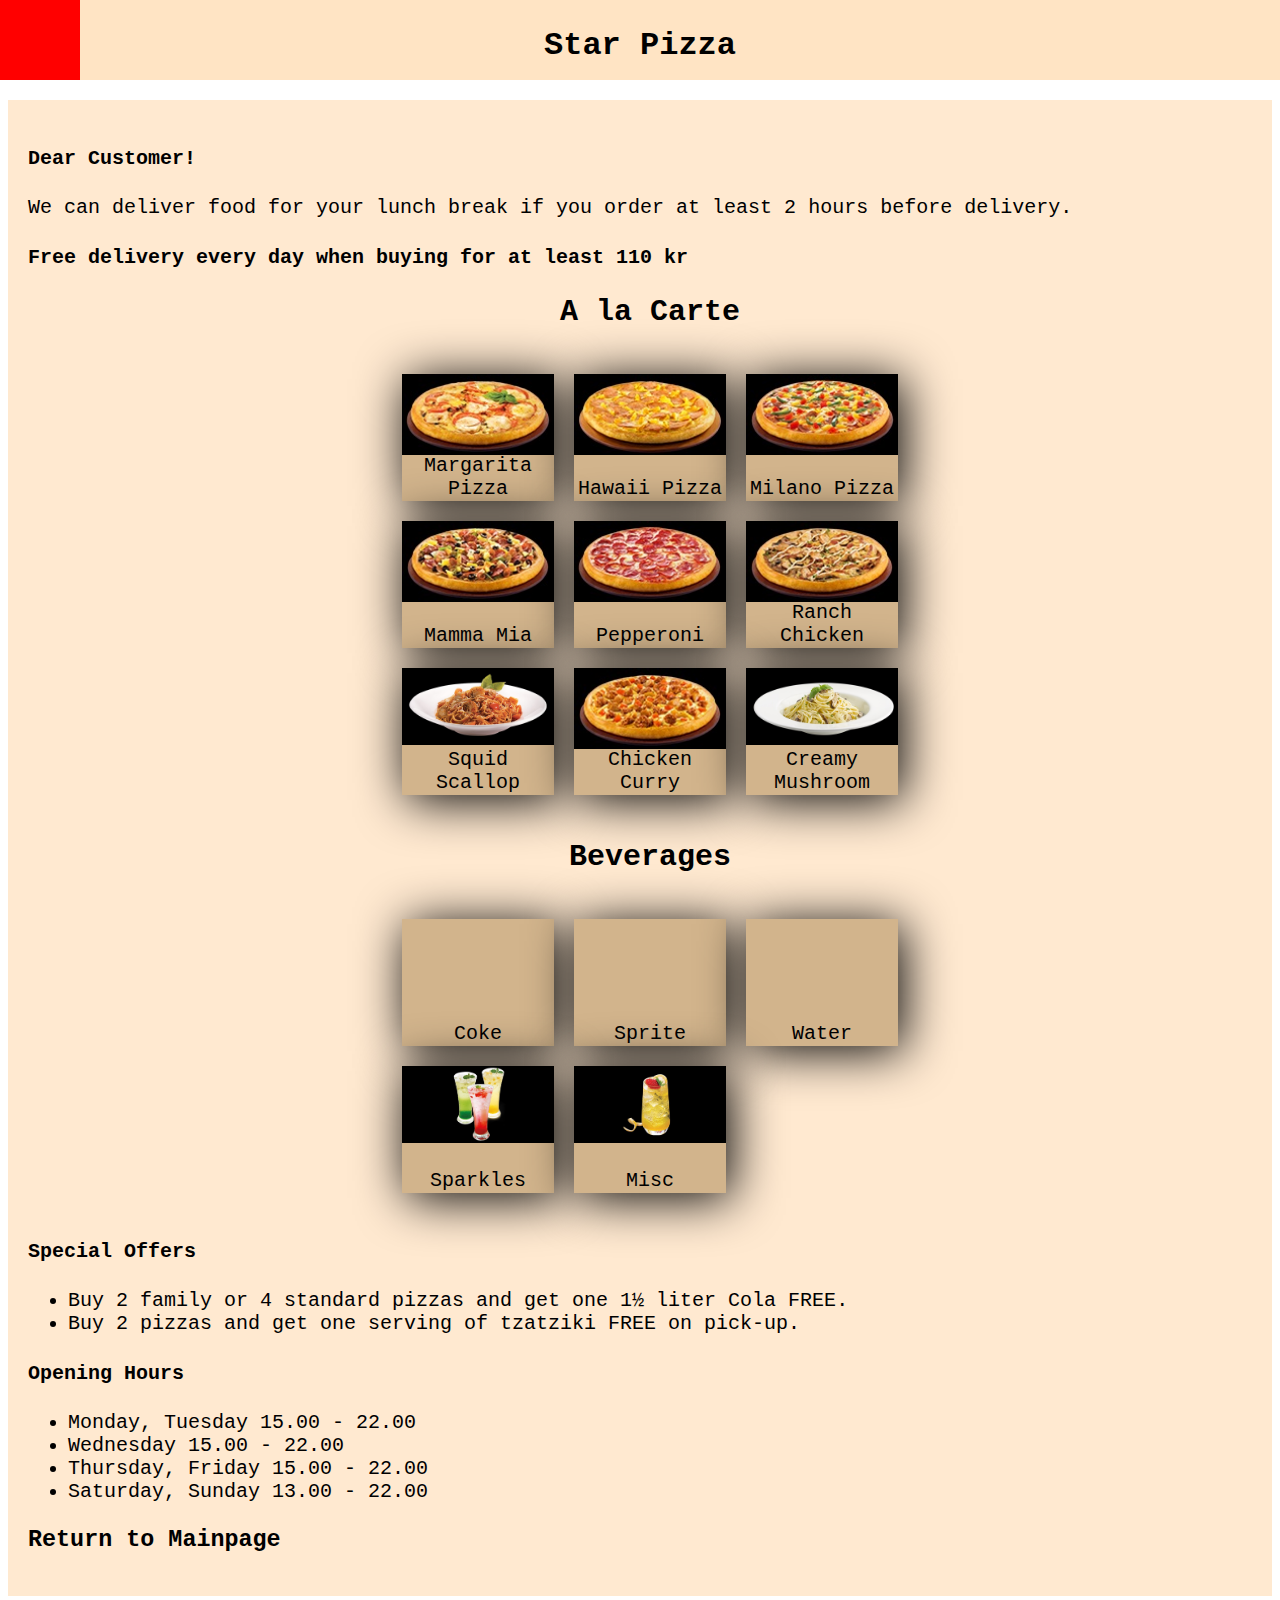
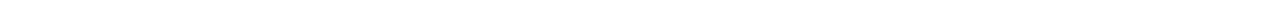
<file: Intro Task Pizza/index.html>
<!DOCTYPE html>
<html lang="en">
    <head>
        <meta charset="utf-8">
        <link rel="stylesheet" href="stylesheet.css">
        <title>Star Pizza</title>
    </head>
    <body>
    <div id="MainHeader">
        <h2 id="MainTitle"><div id="logo"></div>Star Pizza</h2>
    </div>
   
    <div id="MainBody">
    <div id="BodyText">
        <h4>Dear Customer!</h4>
        <p>We can deliver food for your lunch break if you order at least 2 hours before delivery.</p>
        <h4>Free delivery every day when buying for at least 110 kr</h4>
        <h2 style="text-align: center;">A la Carte</h2>
        <table id="menuPhotos">
            <tr>
                <td id="Margarita" class="itemImg">Margarita Pizza</td>
                <td id="Hawaii" class="itemImg">Hawaii Pizza</td>
                <td id="Milano" class="itemImg">Milano Pizza</td>
            </tr>
            <tr>
                <td id="MammaMia" class="itemImg">Mamma Mia</td>
                <td id="Pepperoni" class="itemImg">Pepperoni</td>
                <td id="Ranch" class="itemImg">Ranch Chicken</td>
            </tr>
            <tr>
                <td id="Squid" class="itemImg">Squid Scallop</td>
                <td id="Curry" class="itemImg">Chicken Curry</td>
                <td id="Mushroom" class="itemImg">Creamy Mushroom</td>
            </tr>
        </table>
        <h2 style="text-align: center;">Beverages</h2>
        <table id="menuPhotos">
            <tr>
                <td id="Coke" class="itemImg">Coke</td>
                <td id="Sprite" class="itemImg">Sprite</td>
                <td id="Water" class="itemImg">Water</td>
            </tr>
            <tr>
                <td id="Sparkles" class="itemImg">Sparkles</td>
                <td id="SoftDrinks" class="itemImg">Misc</td>
            </tr>
        </table>
        <h4>Special Offers</h4>
        <ul>
            <li>Buy 2 family or 4 standard pizzas and get one 1½ liter Cola FREE.
            </li>
            <li>Buy 2 pizzas and get one serving of tzatziki FREE on pick-up.</li>        
        </ul>
        <h4>Opening Hours</h4>
        <ul>
            <li>Monday, Tuesday     15.00 - 22.00</li>
            <li>Wednesday           15.00 - 22.00</li>
            <li>Thursday, Friday    15.00 - 22.00</li>
            <li>Saturday, Sunday    13.00 - 22.00</li>
        </ul>
        <h3><a style="text-decoration: none; color: black" href="Mainpage.html">Return to Mainpage</a></h3>
    </div>
    </div>
    </body>
</html>
</file>
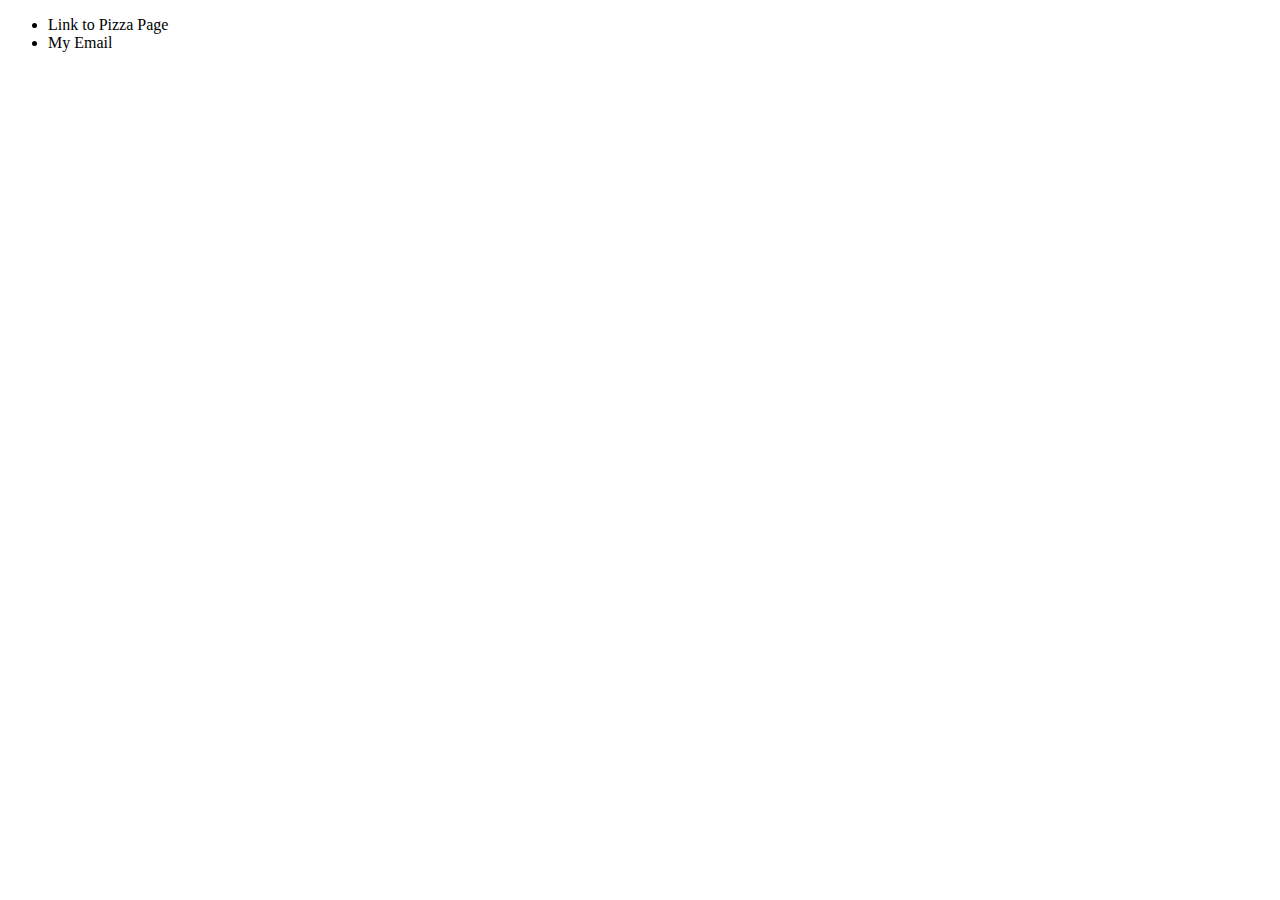
<file: Intro Task Pizza/Mainpage.html>
<!DOCTYPE HTML>
<html>
    <head>
        <meta charset="utf-8">
        <title>Main Page</title>
    </head>
    <body>
        <ul>
            <li><a style="text-decoration: none; color: black" href="index.html">Link to Pizza Page</a></li>
            <li><a style="text-decoration: none; color: black" href="mailto:ronaldhej@gmail.com">My Email</a></li>
        </ul>
    </body>
</html>
</file>
<file: Intro Task Pizza/stylesheet.css>
#MainTitle {
    text-align: center;
    font-family: monospace;
    font-size: 32px;
    vertical-align: middle;
    
    
}

#logo {
    width: 80px;
    height: 80px;
    background-color: red;
    top: 0px;
    position: fixed;
    background-image: url("https://www.tdnforums.com/uploads/monthly_2018_03/mall_food_leftoverpizza.thumb.gif.7b3bb2fe759563317c792645b4da7bd8.gif");

}

#MainHeader {
    width: 100%;
    background-color: bisque;
    height: 80px;
    text-align: center;
    vertical-align: middle;
    top: 0;
    left: 0;
    position: fixed;
}

html {
    font-family: monospace;
    background-image: url("https://upload.wikimedia.org/wikipedia/commons/a/a3/Eq_it-na_pizza-margherita_sep2005_sml.jpg");
    background-repeat: no-repeat;
    background-size: cover;
    font-size: 20px;
    
    
}

#MainBody {
    width 80%;
    background: rgb(255, 228, 196, 0.8);
    margin-top: 100px;
}

#BodyText {
    opacity: 1;
    padding-top: 20px;
    padding-bottom: 20px;
    padding-left: 20px;
    
}
#menuPhotos {
    border-collapse: separate;
    border-spacing: 20px;
    margin-left: auto;
    margin-right: auto;
    font-size: 20px;
    
}
.itemImg {
    width: 150px;
    height: 125px;
    background-color: tan;
    background-repeat: no-repeat;
    background-size: contain;
    text-align: center;
    vertical-align: bottom;
    box-shadow: 5px 5px 50px black;
    transition: transform .2s;
}

.itemImg:hover{
    transform: scale(2);

}
#Margarita {
    background-image: url(margherita_small.jpg);
}

#Hawaii {
    background-image: url(hawaiian_small.jpg);
}

#Milano {
    background-image: url(veggie_lovers_small.jpg);
}

#MammaMia {
    background-image: url(supreme_small.jpg);
}

#Pepperoni {
    background-image: url(pepperoni_small.jpg);
}

#Coke {
    background-image: url("http://torchrelay.arch.articul.ru/trcdn.sochi2014.com/partner/3dffe354-034c-4f58-9ebb-b79c93e25f99.png")
}

#Sprite {
    background-image: url("https://www.thepacker.com/sites/default/files/styles/miniature/public/lemons_freshtrends_2013.jpg?itok=5AlocKDR");
}

#Water {
    background-image: url("https://t00.deviantart.net/Ei9jtTlK1jvb5IvuV_y27HN9yJ0=/fit-in/150x150/filters:no_upscale():origin()/pre00/d191/th/pre/i/2004/366/2/2/water_droplet__the_afterlife__by_curios.jpg")
}

#Sparkles {
    background-image: url(sparkles_big.jpg);
}

#SoftDrinks {
    background-image: url(soft_drinks_big.jpg);
}

#Ranch {
    background-image: url(ranch_chicken_small.jpg);
}

#Squid {
    background-image: url(squid_scallop_big.jpg);
}

#Curry {
    background-image: url(curry_chicken_small.jpg);
}

#Mushroom {
    background-image: url(creamy_mushroom_big.jpg);
}
</file>
